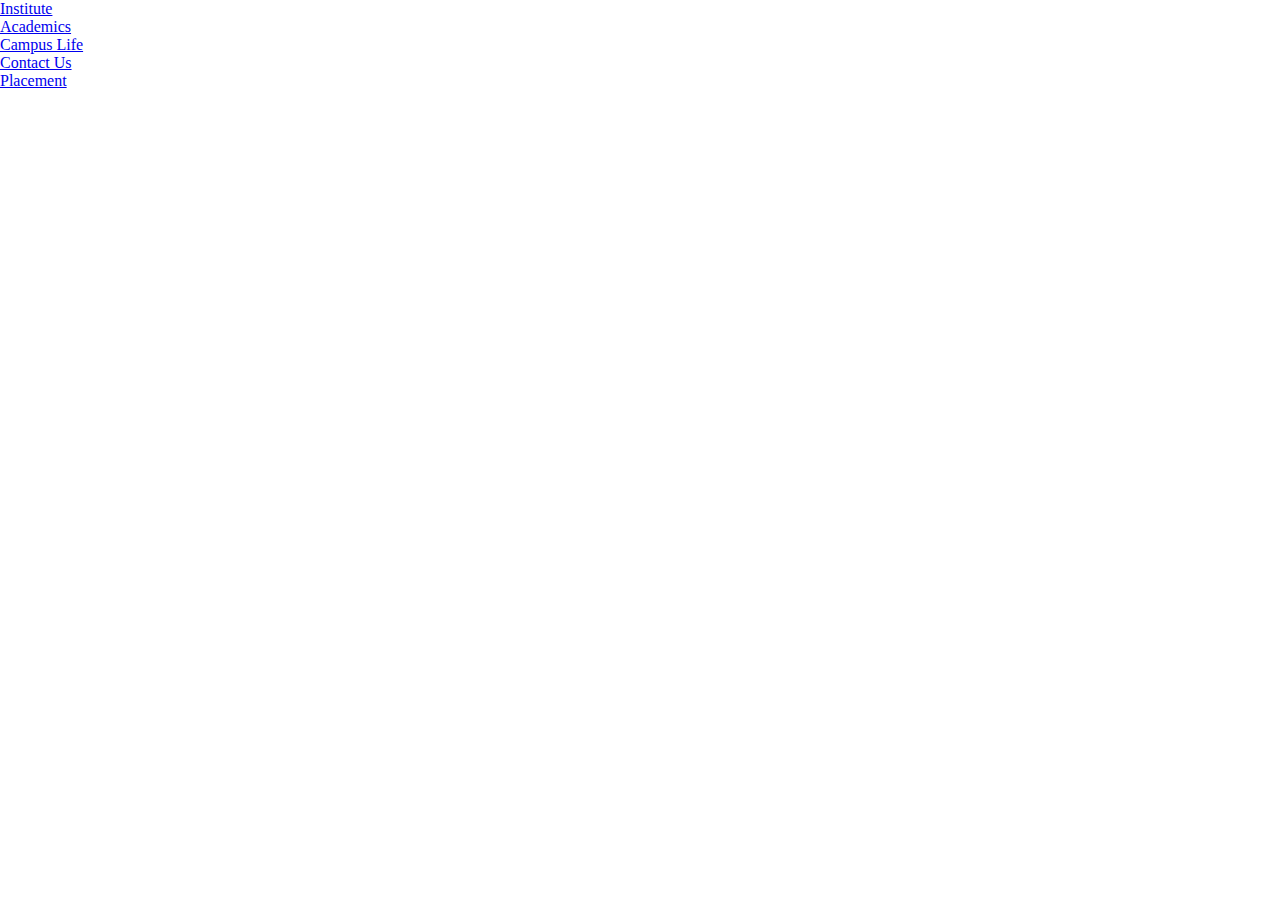
<file: index.html>
<!DOCTYPE html>
<html lang="en">
<head>
    <meta name="viewport" content="width=device-width, initial-scale=1.0">
    <title>GOVERNMENT POLYTECHNIC AHMEDABAD</title>
    <link rel="stylesheet" href="styles.css">
    <link rel="shortcut icon" href="logo.ico" type="image/x-icon">
</head>
<body>
    <div class="main">
        <div class="navbar">
             <ul>
                <li><a href="#">Institute</a></li>
                <li><a href="#">Academics</a></li>
                <li><a href="#">Campus Life</a></li>
                <li><a href="#">Contact Us</a></li>
                <li><a href="#">Placement</a></li>
             </ul>
        </div>
    </div>   
</body>
</html>
</file>
<file: styles.css>
* {
  padding: 0;
  margin: 0;
}
.bg {
  height: 100vh;
  width: 100vw;

  background: linear-gradient(180deg, rgba(0, 0, 0, 0) 67.71%, #000 100%),
    linear-gradient(0deg, rgba(0, 0, 0, 0.8) 0%, rgba(0, 0, 0, 0.8) 100%),
    url(/images/clgimg.jpg), lightgray 50%;
  /* background: linear-gradient(180deg, rgba(0, 0, 0, 0.00) 69.58%, #000 100%),linear-gradient(0deg, rgba(0, 0, 0, 0.8) 0%, rgba(0, 0, 0, 0.8) 100%), rgba(0, 0, 0, 0.80),url(/images/clgimg.jpg), lightgray 50%; */
  background-size: cover;
  background-repeat: no-repeat;
}

.lg-img {
  width: 60%;
  height: 60%;
  margin-right: 0px;
  margin: 40px;
}

.one{
    font-size:300px;
    color:white;
    margin:100px;
    padding:300px;

}

p{
    font-size:250px;
    color:white;
    margin:10px;
    padding:200px;

}
h2{
    font-size:250px;
    color:white;
}
/* 
.nav-brand{
    display: flex;
    justify-content: center;
    align-items: center;
} */

.nav-item {
  font-size: 4rem;
  font-weight: bold;
}
.nav-item .nav-link {
  color: white;
}
.navbar-nav {
  width: 100%;
}

.btn{
  -webkit-border-radius: 10;
  -moz-border-radius: 10;
  border-radius: 10px;
  font-family: lora;
  color: #ff0000;
  font-size: 8rem;
  background: transparent;
  padding: 9px 30px 10px 30px;
  border: solid white 2px;
  text-decoration: none;
}
/* .btn:hover {
  background: #b3000f;
  text-decoration: none;
} */
</file>
